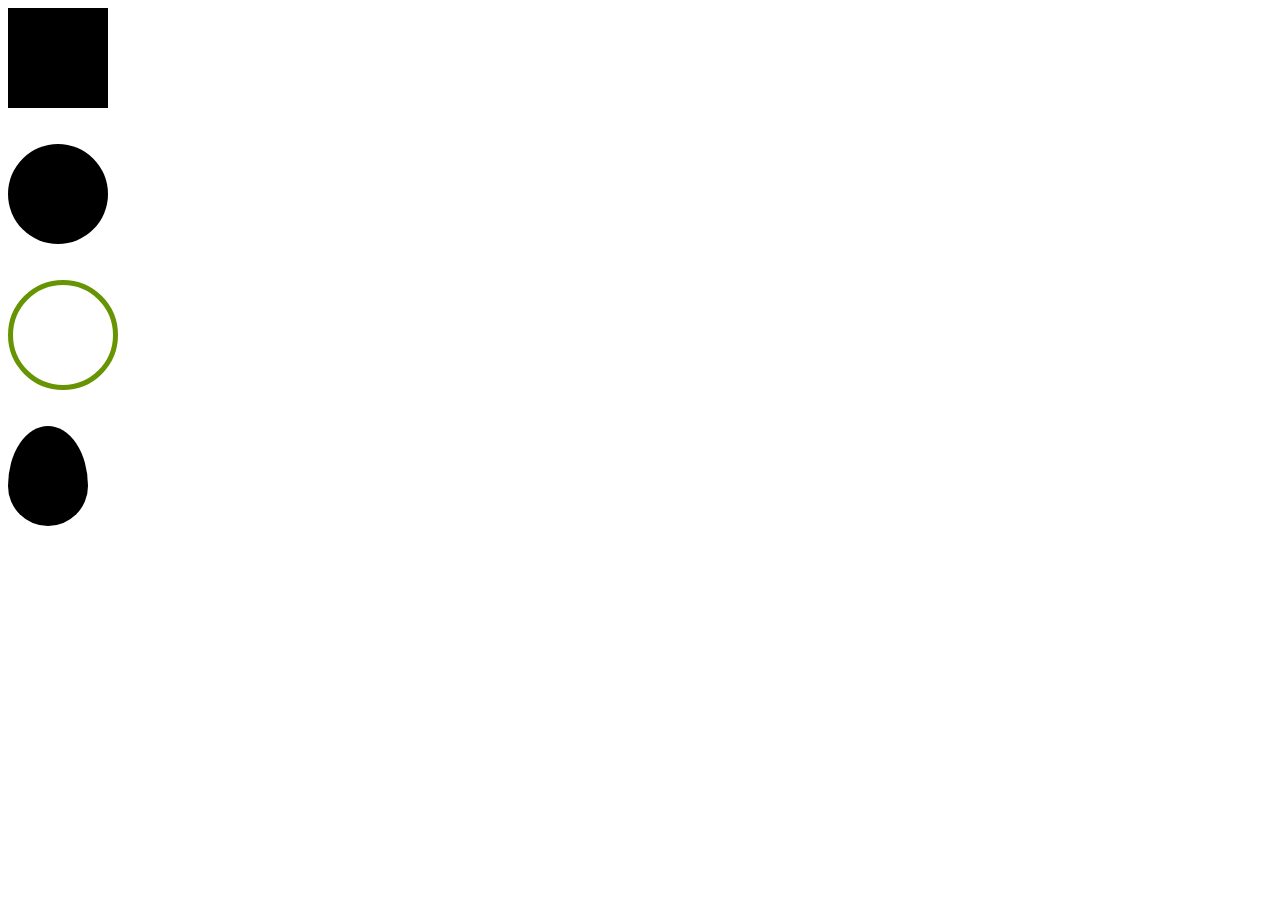
<file: index.html>
<!DOCTYPE html>
<html lang="en">
<head>
    <meta charset="UTF-8">
    <meta http-equiv="X-UA-Compatible" content="IE=edge">
    <meta name="viewport" content="width=device-width, initial-scale=1.0">
     <link rel="stylesheet" href="carre.css" >
    <title>carre</title>
</head>
<body>
  <div id="carre"> </div>  </br> </br> 
  
    
  
  <div id="cercle"> </div>

</br> </br> 

  <div id="rond"> </div>



</br> </br> 

<div id="egg"> </div>


  </div>
</body>
</html>
</file>
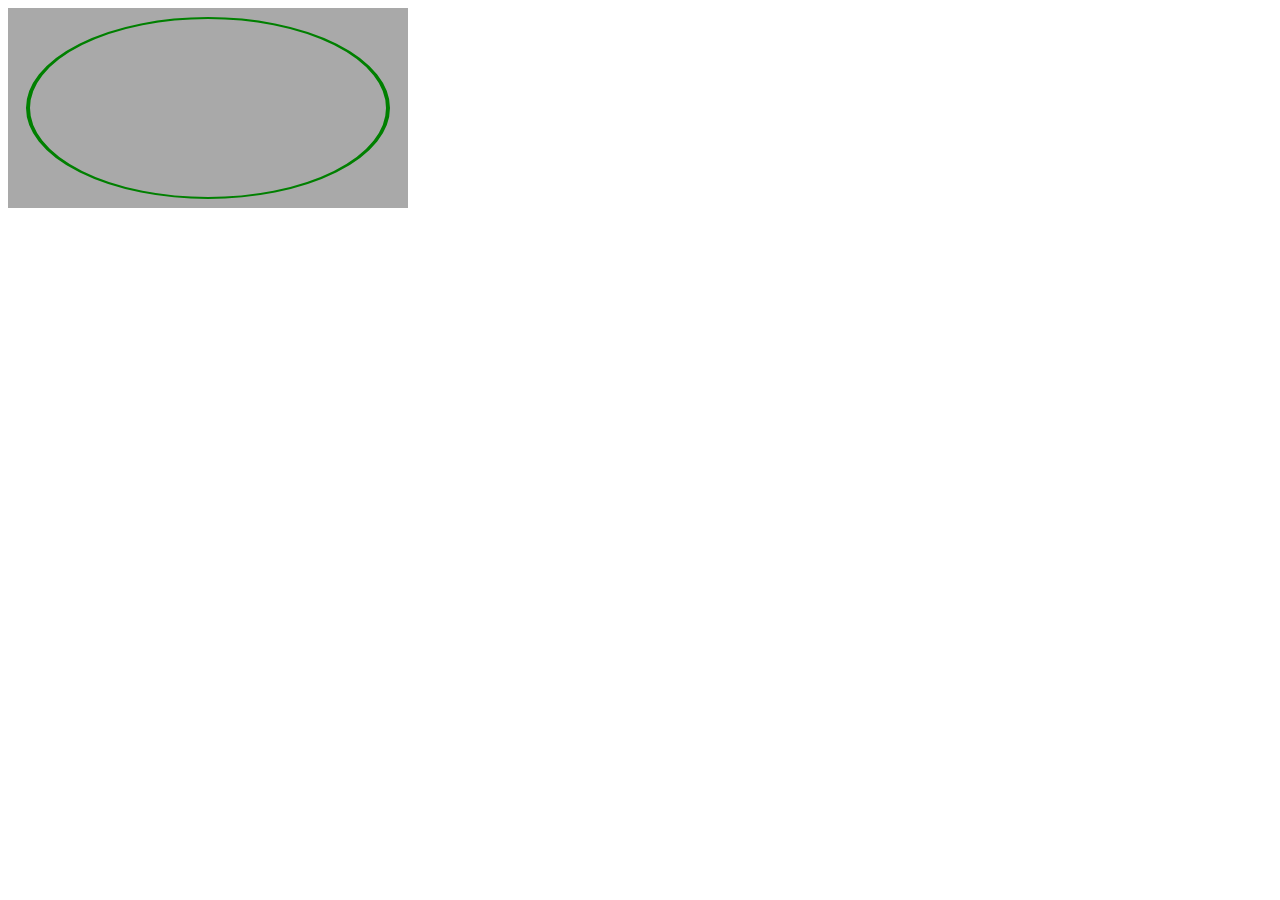
<file: ovale.html>
<!DOCTYPE html>
    <html lang="en">
    <head>
        <meta charset="UTF-8">
        <meta http-equiv="X-UA-Compatible" content="IE=edge">
        <meta name="viewport" content="width=device-width, initial-scale=1.0">
        <title>Document</title>
    </head>
    <body>
        <canvas id="canvas3" width="400" height="200" style="background-color: darkgrey;"></canvas>
        <script src="ovale.js"></script>
    </body>
    </html>
</file>
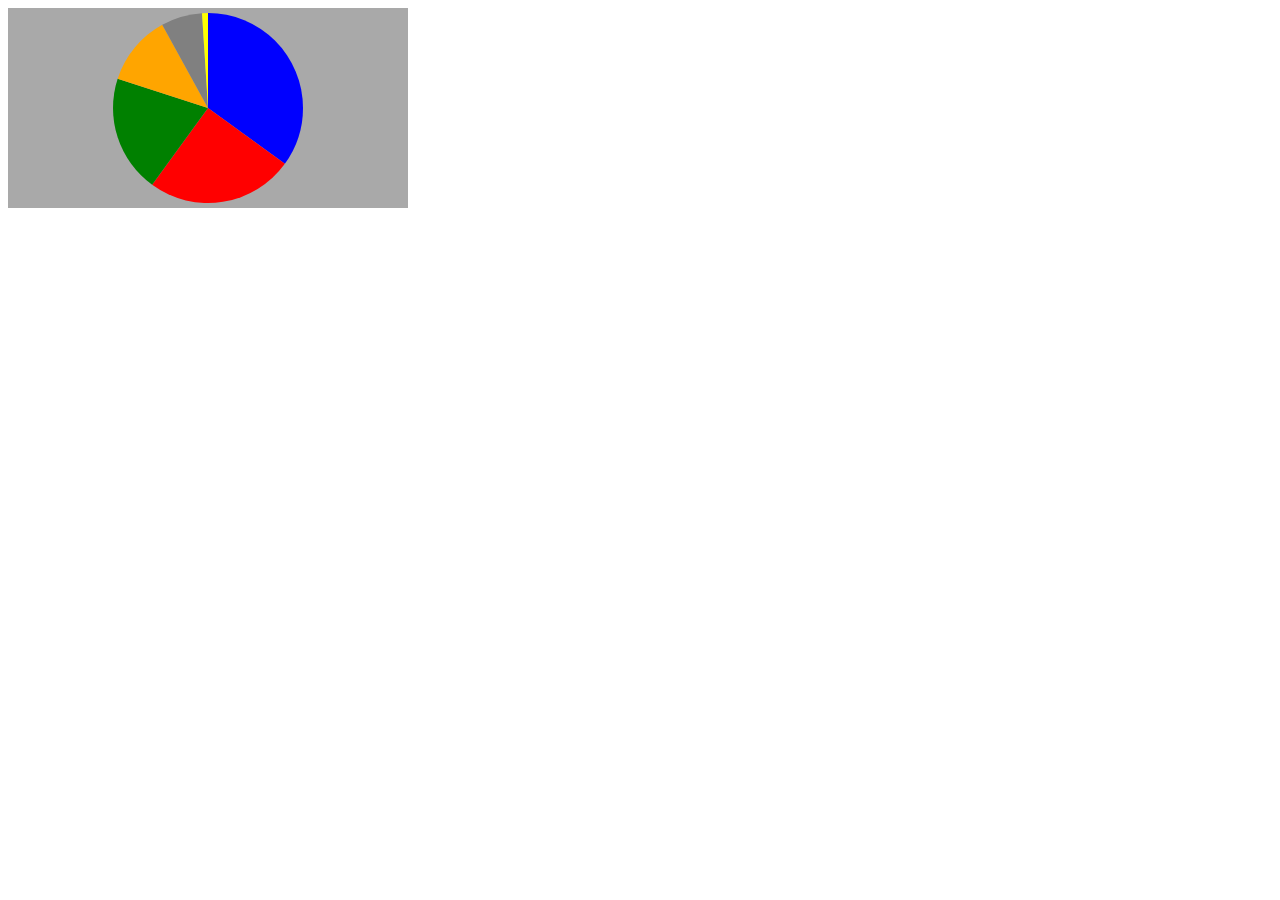
<file: tarte.html>
<!DOCTYPE html>
    <html lang="en">
    <head>
        <meta charset="UTF-8">
        <meta http-equiv="X-UA-Compatible" content="IE=edge">
        <meta name="viewport" content="width=s, initial-scale=1.0">
        <title>Document</title>
    </head>
    <body>
        <canvas id="canvas3" width="400" height="200" style="background-color: darkgrey;"></canvas>
       <script src="tarte.js"></script> 
    </body>
    </html>
</file>
<file: carre.css>
#carre {
    height: 100px;
    width: 100px;
    background:#000;


    }
   
    #cercle {
        width: 100px;
        height: 100px;
        border-radius: 50px;
        background: #000;
    }
    
    #rond {
       



        border-radius:50%;
        width:100px;
        height:100px;
        border:5px solid #679403; 
    }
    
      #egg {
        width: 80px;
        height: 100px;
        background-color: #000;
        border-radius: 50% / 60% 60% 40% 40%;
      }
</file>
